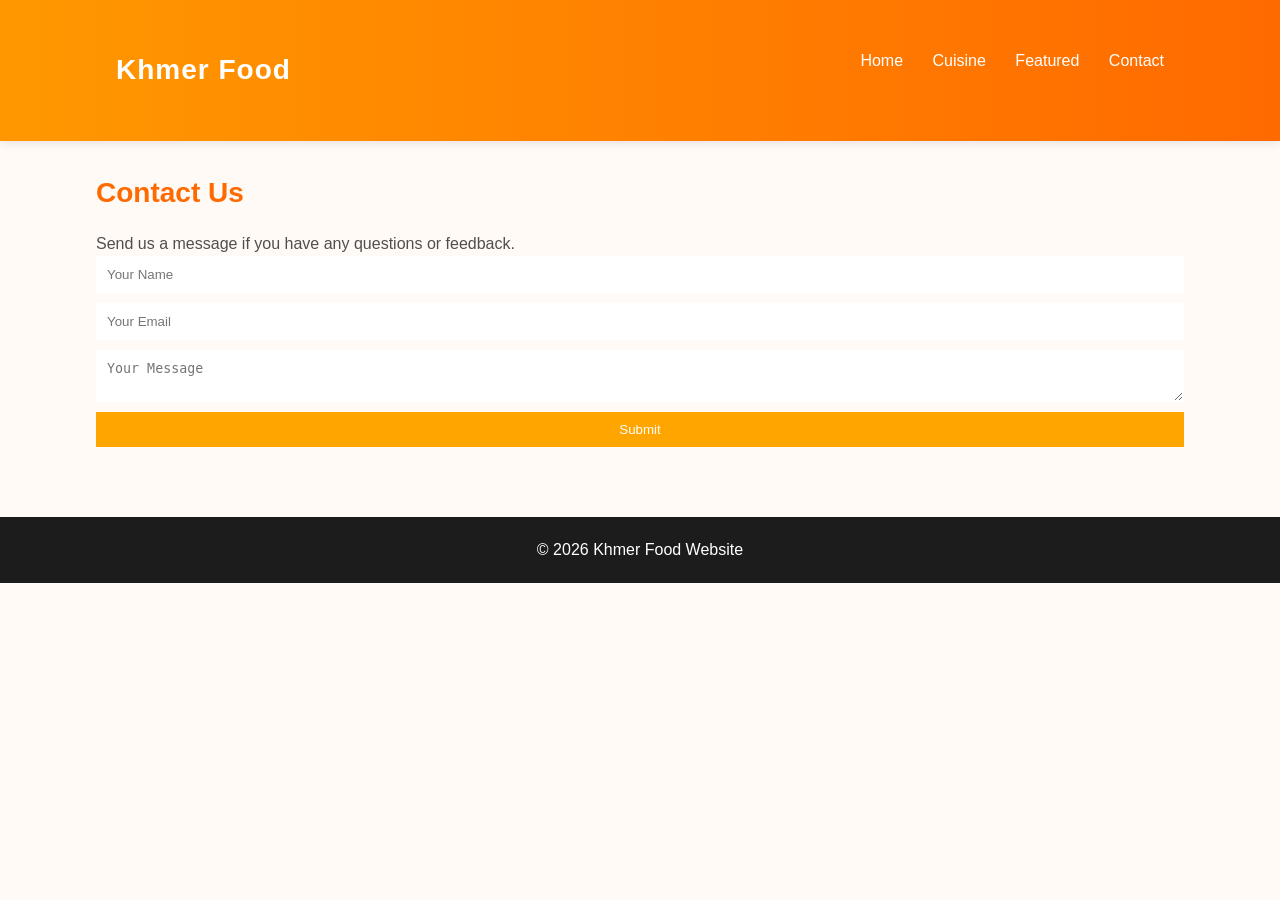
<file: contact.html>
<!DOCTYPE html>
<html lang="en">
<head>
    <title>Khmer Food - Contact</title>
    <link rel="stylesheet" href="style.css">
</head>
<body>


<header>
    <div class="container">
        <h1>Khmer Food</h1>
        <nav>
            <ul>
                <li><a href="index.html">Home</a></li>
                <li><a href="cuisine.html">Cuisine</a></li>
                <li><a href="featured.html">Featured</a></li>
                <li><a href="contact.html">Contact</a></li>
            </ul>
        </nav>
    </div>
</header>


<section class="container">
    <h2>Contact Us</h2>
    <p>Send us a message if you have any questions or feedback.</p>

    <form id="contactForm">
        <input type="text" id="name" placeholder="Your Name">
        <input type="email" id="email" placeholder="Your Email">
        <textarea id="message" placeholder="Your Message"></textarea>
        <button type="submit">Submit</button>
    </form>

    <p id="error" style="color:red;"></p>
</section>


<footer>
    <p>© 2026 Khmer Food Website</p>
</footer>


<script>
document.getElementById("contactForm").addEventListener("submit", function(event) {

    let name = document.getElementById("name").value;
    let email = document.getElementById("email").value;
    let message = document.getElementById("message").value;
    let error = document.getElementById("error");

    if (name === "" || email === "" || message === "") {
        error.textContent = "Please fill in all fields.";
        event.preventDefault();
    } else {
        error.textContent = "";
        alert("Form submitted successfully!");
    }

});
</script>

</body>
</html>
</file>
<file: style.css>
* {
    margin: 0;
    padding: 0;
    box-sizing: border-box;
}

body {
    font-family: 'Segoe UI', Tahoma, Geneva, Verdana, sans-serif;
    background-color: #fffaf5e3;
    color: #2b2b2bd3;
    line-height: 1.6;
}


/* Container */
.container {
    width: 85%;
    margin: auto;
    padding: 30px 0;
}



/* Header */
header {
    background: linear-gradient(90deg, #ff9800, #ff6a00);
    color: white;
    padding: 18px 0;
    box-shadow: 0 2px 10px rgba(0,0,0,0.1);
}

header h1 {
    display: inline;
    margin-left: 20px;
    font-size: 28px;
    letter-spacing: 1px;
}

h2 {
    margin-bottom: 15px;
    font-size: 28px;
    color: #ff6a00;
}

h3 {
    margin-top: 10px;
    font-size: 20px;
}

nav {
    float: right;
    margin-right: 20px;
}

nav ul {
    list-style: none;
}

nav ul li {
    display: inline;
    margin-left: 25px;
}

nav a {
    color: white;
    text-decoration: none;
    font-weight: 500;
    transition: 0.3s;
}




/* Hover Effects */
nav a:hover {
    color: #ffe0b3;
}

button:hover {
    background-color: orange;
}




/* Hero Section */
.hero {
    height: 450px;
    background: linear-gradient(120deg, #ff9800, #ff6a00);
    display: flex;
    align-items: center;
    justify-content: center;
    text-align: center;
    color: white;
}

.hero-text h2 {
    font-size: 45px;
    font-weight: bold;
}

.hero-text p {
    margin-top: 10px;
    font-size: 18px;
    opacity: 0.95;
}

.btn {
    display: inline-block;
    margin-top: 15px;
    padding: 12px 25px;
    background-color: white;
    color: #ff6a00;
    font-weight: bold;
    text-decoration: none;
    border-radius: 25px;
    transition: 0.3s;
}

.btn:hover {
    background-color: #ffe0b3;
    transform: scale(1.05);
}




/* Grid Layout (Flexbox) */
.grid {
    display: flex;
    gap: 20px;
    margin-top: 20px;
}

.card {
    flex: 1;
    background-color: white;
    padding: 15px;
    border-radius: 15px;
    box-shadow: 0 4px 15px rgba(0,0,0,0.08);
    transition: 0.3s;
}

.card:hover {
    transform: translateY(-5px);
}

.card img {
    width: 100%;
    border-radius: 10px;
}

/* Featured Section */
.featured {
    background-color: #fffaf5;
    padding: 50px 0;
}

.featured-content {
    display: flex;
    align-items: center;
    gap: 30px;
}

.featured img {
    width: 320px;
    border-radius: 15px;
    box-shadow: 0 4px 12px rgba(0,0,0,0.1);
}

/* Form */
form {
    display: flex;
    flex-direction: column;
}

input, textarea {
    padding: 10px;
    margin-bottom: 10px;
    border: 1px solid white;
}

button {
    background-color: orange;
    color: white;
    padding: 10px;
    border: none;
    cursor: pointer;
}

/* Footer */
footer {
    background: #1c1c1c;
    color: white;
    text-align: center;
    padding: 20px;
    margin-top: 40px;
}

/* Image Slider */
.hero-slider {
    width: 100%;
    height: 450px;
    overflow: hidden;
    position: relative;
}

.slide {
    width: 100%;
    height: 450px;
    object-fit: cover;
    display: none;
}

/* Responsive Design */
@media (max-width: 768px) {

    nav {
        float: none;
        text-align: center;
        margin-top: 10px;
    }

    .grid {
        flex-direction: column;
    }

    .featured-content {
        flex-direction: column;
        text-align: center;
    }

    .hero-text h2 {
        font-size: 28px;
    }
}
</file>
